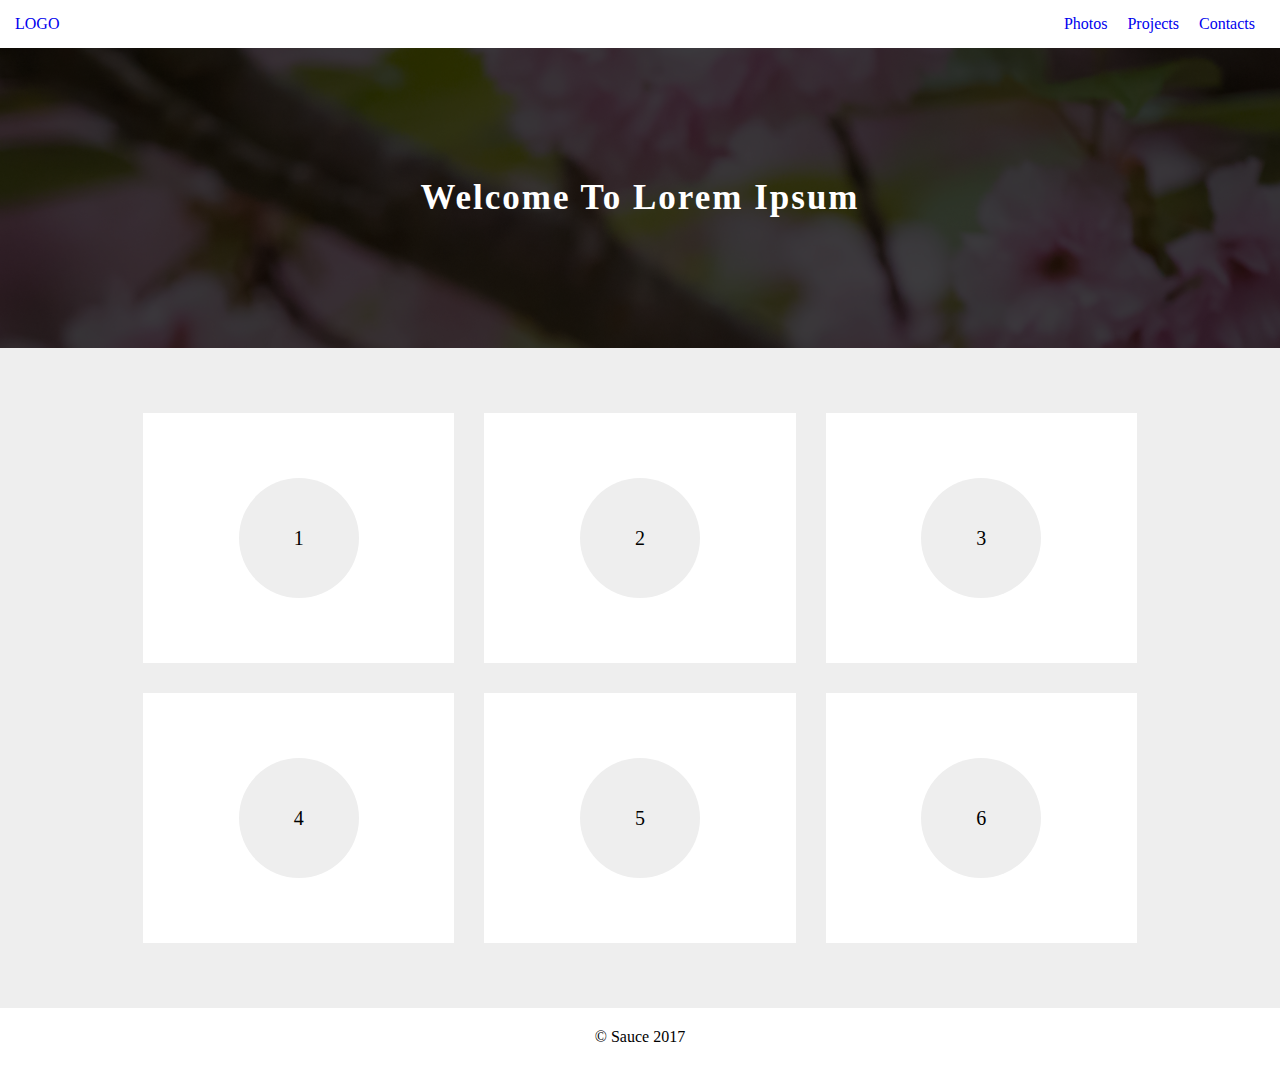
<file: index.html>
<!DOCTYPE html>
<html>
	<head>
		<title>Portfolio</title>
		<meta charset="utf-8">
		<meta name="viewport" content="width=device-width, initial-scale=1.0">


		<link rel="stylesheet" type="text/css" href="assets/css/main.css">
		<link rel="stylesheet" type="text/css" href="assets/css/responsive.css">
	</head>
	<body>
		<!-- navigation/ogos stay here -->
		<header>
			

		</header>
			<!-- nav for navigation -->
			<nav>
				<ul class="navlist">
					<li>
						<a href = "#">LOGO</a>
					</li>
					<li class="navDesktop">
						<ul class="navitems">
							<li>
								<a href="#">Photos</a>
							</li>
							<li>
								<a href = "#">Projects</a>
							</li>
							<li>
								<a href ="#">Contacts</a>
							</li>
						</ul>
					</li>
					<li class="hamburger">
						<a href="#">&#8801;</a>
					</li>
				</ul>
			</nav>

		<!-- main content -->
		<main>
			<section class="banner">
				<div class="overlay">
					<h3>Welcome To Lorem Ipsum</h3>
				</div>
				</section>
			<section>
				<div class="container">

					<div class="row">
						<!-- one box -->
						<div class="column">
							<div class="box">
								<div class="circle">1</div>
							</div>
						</div>
						<!-- two box -->
						<div class="column">
							<div class="box">
								<div class="circle">2</div>
							</div>
						</div>
						<!-- three box -->
						<div class="column">
							<div class="box">
								<div class="circle">3</div>
							</div>
						</div>
						
					
					</div>

					<div class="row">
						<!-- one box -->
						<div class="column">
							<div class="box">
								<div class="circle">4</div>
							</div>
						</div>
						<!-- two box -->
						<div class="column">
							<div class="box">
								<div class="circle">5</div>
							</div>
						</div>
						<!-- three box -->
						<div class="column">
							<div class="box">
								<div class="circle">6</div>
							</div>
						</div>
						
					
					</div>
				</div>
			</section>

		</main>

		<!-- footer stay here -->
		<footer>
			<div class="pot">
				
				<p>&copy; Sauce 2017</p>
			</div>

		</footer>

	</body>
</html>
</file>
<file: assets/css/responsive.css>
@media(max-width: 425px){
	.navDesktop{
		display: none;
	}


	.container {
		width: 100%
	}

	
	.overlay h3{
		font-size: 25px;
	}


	.column{
		flex: 0 0 calc(100% );
		padding: 15px;
	}



}

@media(min-width: 426px){
	.hamburger{
		display: none;
	}
}
</file>
<file: assets/css/main.css>
*{
	box-sizing: border-box;
	border: 1px
}


body{
	background: #EEE;
	/*css reset*/
	padding: 0;
	margin: 0;


}

nav {
	background: #FFF;
}

ul{
	margin: 0;
	padding: 0;display: flex;
	list-style-type: none;
	justify-content: space-between;
}

ul.navlist{

	padding-left: 15px;
	padding-right: 15px;
	padding-bottom: 15px;
	padding-top: 15px;
}

ul.navlist a{
	text-decoration: none;
}

.navitems a{
	padding: 10px;
}


.banner{
	height: 300px;
	/*display: flex;
	justify-content: center;
	align-items: center;*/
	background-image: url('../../assets/img/gogo.jpg');
	background-repeat: no-repeat;
	background-attachment: fixed;
	background-size: cover;
	position: relative;
}

.overlay{
	position: absolute;
	width: 100%;
	height: 100%;
	background: rgba(0, 0, 0, 0.75);
	color: #FFF;
	display: flex;
	justify-content: center;
	align-items: center;
}
.overlay h3{
	font-size: 35px;
	letter-spacing: 2px;
}


.container{
	width: 80%;
	margin: 0 auto;
	padding: 50px 0;
}
.row{
	display: flex;
	flex-wrap: wrap;
}


.column{
	flex: 0 0 calc(100% / 3);
	padding: 15px;
}

.box{
	background: #FFF;
	height: 250px;
	width: 100%;
	display: flex;
	justify-content: center;
	align-items: center;
}

.circle{
	height: 120px;
	width: 120px;
	border-radius: 100%;
	border: 2px #DDD;
	background: #EEE;
	display: flex;
	justify-content: center;
	align-items: center;
	font-size: 20px;
}

.pot{
	background: #FFF;
	padding: 20px 0;
}

.pot p{
	margin: 0;
	text-align: center;
}
</file>
